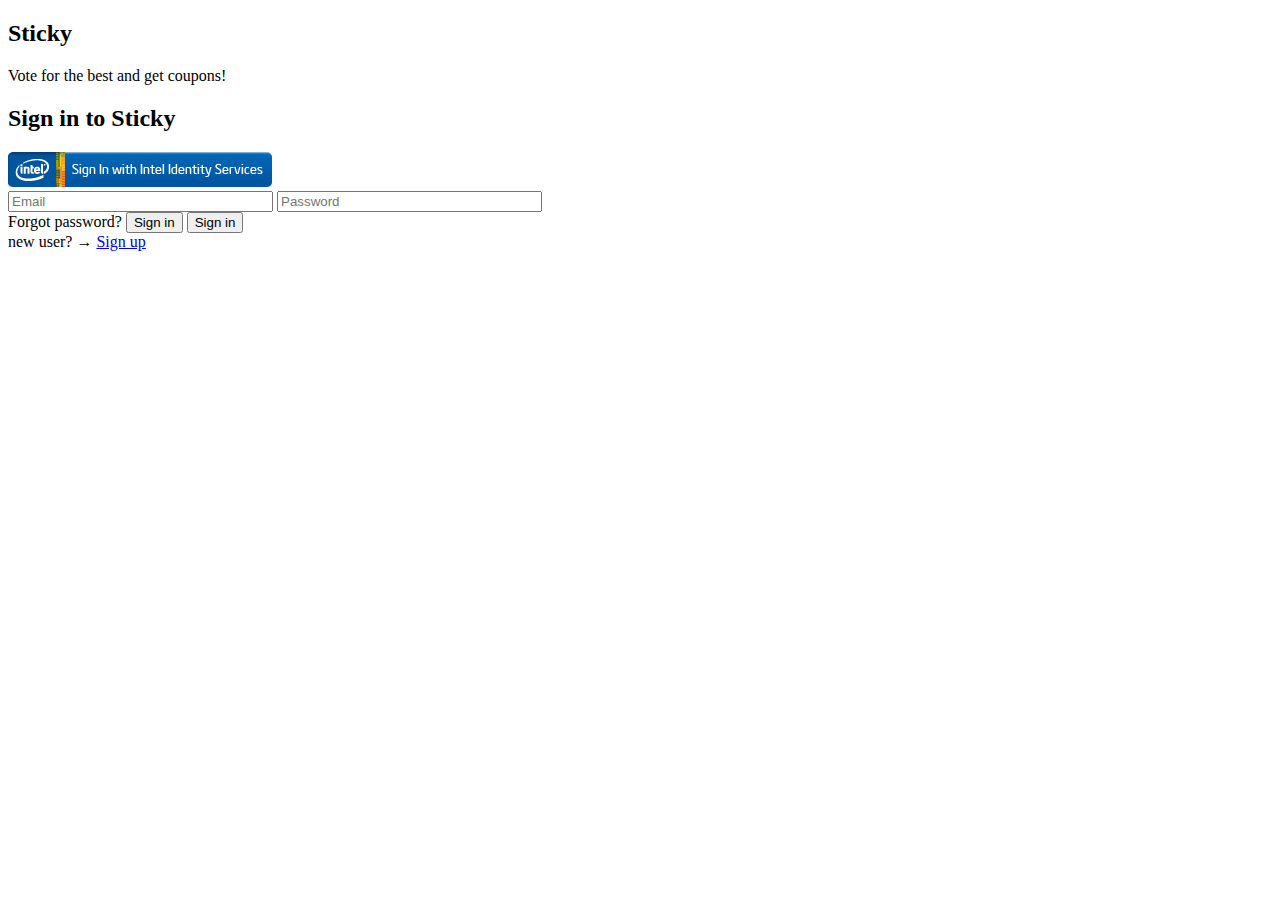
<file: login.html>
<!DOCTYPE html>
<!--[if lt IE 7]> <html class="no-js ie6 oldie" lang="en"> <![endif]-->
<!--[if IE 7]>    <html class="no-js ie7 oldie" lang="en"> <![endif]-->
<!--[if IE 8]>    <html class="no-js ie8 oldie" lang="en"> <![endif]-->
<!--[if gt IE 8]><!--> <html class="no-js" lang="en"> <!--<![endif]-->
<html lang="en">
<head>
    <meta charset="utf-8">
    <meta content="IE=9,chrome=1" http-equiv="X-UA-Compatible">
    <title>Shared Tasks, To-do List &amp; Reminders on iPhone, Android, &amp; Web | Astrid</title>
    <link href="/favicon.ico" rel="shortcut icon">
    <meta content="Android's best to-do list now available on iPhone, iPad, the Chrome Store and the web. &#x000A;Unique reminders, clean design, and ability to add tasks by email make it perfect forpersonal use, sharing lists and team project management." name="description">
    <meta content="width=device-width,initial-scale=1" name="viewport">
    <meta content="Shared Tasks, To-do List &amp; Reminders on iPhone, Android, &amp; Web | Astrid" property="og:title">
    <meta content="Astrid - To-do, Together" property="og:description">
    <meta content="//dui76s50qcnvl.cloudfront.net/assets/logo_fb-d27cfb6760890978326854a747ad0686.png" property="og:image">
    <meta ::APP_ID content="Facebook" property="fb:app_id">
    <meta content="RUnixs4CqFZ8CEBMn8eOabfBDbU" name="alexaVerifyID">
    <meta content="app-id=453396855" name="apple-itunes-app">
    <link href="//d2ysl8jcwph1n6.cloudfront.net/assets/landing-a239721124e913ba7c61d81dee9b28f3.css" media="screen" rel="stylesheet" type="text/css" />
    <!--[if IE]>
    <link href="//d2ysl8jcwph1n6.cloudfront.net/assets/ie-2d3d44b10918706cb56c85476044a49e.css" media="screen" rel="stylesheet" type="text/css" />
    <![endif]-->
    <link href="https://chrome.google.com/webstore/detail/pmjlnfgnkpknjgkpohcgoeiakkbofpjo" rel="chrome-webstore-item">
    <meta content="authenticity_token" name="csrf-param" />
    <meta content="SXdGyzxzeEYX5LU4w4U1bCWdF5OjYdf0OrtU+oC5TPM=" name="csrf-token" />
    <script>
        //<![CDATA[
        var _errs=["50f4ce396040af613e000009"];(function(a,b){a.onerror=function(){_errs.push(arguments)};
            var d=function(){var a=b.createElement("script"),c=b.getElementsByTagName("script")[0];
                a.src="//d15qhc0lu1ghnk.cloudfront.net/beacon.js";a.async=!0;
                c.parentNode.insertBefore(a,c)};a.addEventListener?a.addEventListener("load",d,!1):
                    a.attachEvent("onload",d)})(window,document);
        //]]>
    </script>
    <script>
        //<![CDATA[
        var actfm = { data: {}, env: "production" }, fb = null;
        //]]>
    </script>
    <script type="text/javascript">var NREUMQ=NREUMQ||[];NREUMQ.push(["mark","firstbyte",new Date().getTime()]);</script>
    <script type="text/javascript" src="https://api.intel.com:8081/js/v1/intel.cloudservices.js"></script>
    </head>

    <script>
    function initialize() {
        intel.auth.init({
                    client_id: '0aea680f877fa6f6beeb5e0024ab805e',
                    secret_id: 'ca9d0b745b17be46',
                    scope:     "user:details user:scope profile:full profile:full:write"
                },
                success = function ()
                {
                   console.log("init ok");
                },
                error = function() {
                    console.log("init error");
                }

        );

        intel.auth.login({
            redirect_uri: "urn:intel:identity:oauth:oob:async",
//            redirect_uri: "http://localhost:8000/WebstormProjects/sticky/index.html#/",
            provider: "",
            name: "myLoginWindow",
//            specs: "location=1,status=1,scrollbars=1,width=700,height=400"
        },
                success = function (userDetails)
                {
                        window.location = "http://davliu.github.io/sticky/#/";
                },
                error = function() {
                    console.log("login error");
                }

        );
    }
    </script>
<body>
<p class="alert-banner alert-error hide"></p>
<div class="main container">
<div class="masthead">
    <div class="row">
        <div class="phone span6">
            <div class="announce">
                <h2>Sticky</h2>
                <p>
                    Vote for the best and get coupons!
                </p>
            </div>
        </div>
        <div class="span6">
            <div class="login">
                <div class="login-user">
                    <div class="web-buttons" style="">
                        <h2>
                            <div class="sign-in">
                                Sign in to Sticky
                            </div>
                        </h2>
                        <div class="social-help-text sign-in">
                            <img src="medium_btn_blue.png" onclick="initialize()">
                        </div>
                        <form accept-charset="UTF-8" action="/authentications/perform_signup.json" data-remote="true" method="post"><div style="margin:0;padding:0;display:inline"><input name="utf8" type="hidden" value="&#x2713;" /><input name="authenticity_token" type="hidden" value="SXdGyzxzeEYX5LU4w4U1bCWdF5OjYdf0OrtU+oC5TPM=" /></div>
                            <input class="email" id="user_login" name="user[login]" placeholder="Email" size="30" tabindex="5" type="email" />
                            <input class="password" id="user_password" name="user[password]" placeholder="Password" size="30" tabindex="6" type="password" />
                            <input id="time_zone" name="time_zone" type="hidden" />
                            <div class="submit">
                                <a class="forgot-password hide">
                                    Forgot password?
                                </a>
                                <input class="btn btn-signin sign-in hide" id="signin_button" name="commit" type="submit" value="Sign in" />
                                <input class="btn btn-register sign-up" id="register_button" name="commit" tabindex="7" type="submit" value="Sign in" />
                                <div class="clearfix"></div>
                            </div>
                        </form>

                    </div>
                </div>
                <div class="toggle-signup web-buttons" style="">
<span class="sign-up">
new user?
→
</span>
                    <a class="sign-up" href="javascript:;">
                        Sign up
                    </a>
                </div>
            </div>

        </div>
    </div>
</div>
</div>
<script type="text/javascript">if (!NREUMQ.f) { NREUMQ.f=function() {
    NREUMQ.push(["load",new Date().getTime()]);
    var e=document.createElement("script");
    e.type="text/javascript";
    e.src=(("http:"===document.location.protocol)?"http:":"https:") + "//" +
            "rpm-images.newrelic.com/42/eum/rum.js";
    document.body.appendChild(e);
    if(NREUMQ.a)NREUMQ.a();
};
    NREUMQ.a=window.onload;window.onload=NREUMQ.f;
};
NREUMQ.push(["nrfj","beacon-1.newrelic.com","7470c112de","111932","cgtbQRMLVF1dFxpfDFwBGlwPAF1J",10,14,new Date().getTime(),"","","","",""]);</script></body>
<script src="//ajax.googleapis.com/ajax/libs/jquery/1.7.2/jquery.min.js" type="text/javascript"></script>
<div id="pubnub" origin="pubsub.pubnub.com" ssl="on" sub-key="sub-3f8a2db0-a433-11e1-bb4a-3d3fcc12694e"></div>
<script src="//d1ofdecq6ol6l2.cloudfront.net/assets/landing_2-5d77616599838d4bb2cded3c6c562941.js" type="text/javascript"></script>
</html>
</file>
